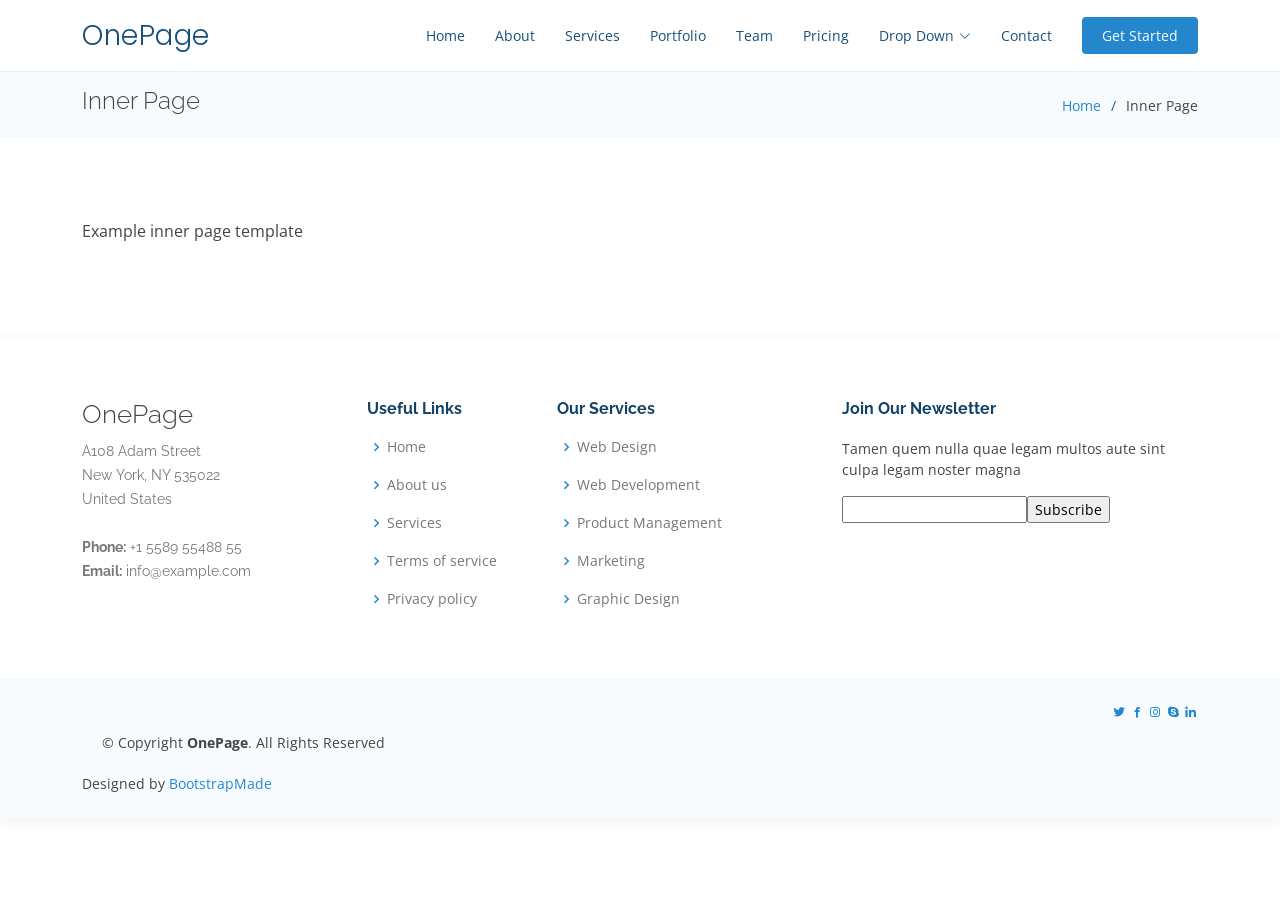
<file: inner-page.html>
<!DOCTYPE html>
<html lang="en">

<head>
  <meta charset="utf-8">
  <meta content="width=device-width, initial-scale=1.0" name="viewport">

  <title>Inner Page - OnePage Bootstrap Template</title>
  <meta content="" name="description">
  <meta content="" name="keywords">

  <!-- Favicons -->
  <link href="assets/img/favicon.png" rel="icon">
  <link href="assets/img/apple-touch-icon.png" rel="apple-touch-icon">

  <!-- Google Fonts -->
  <link href="https://fonts.googleapis.com/css?family=Open+Sans:300,300i,400,400i,600,600i,700,700i|Raleway:300,300i,400,400i,500,500i,600,600i,700,700i|Poppins:300,300i,400,400i,500,500i,600,600i,700,700i" rel="stylesheet">

  <!-- Vendor CSS Files -->
  <link href="assets/vendor/aos/aos.css" rel="stylesheet">
  <link href="assets/vendor/bootstrap/css/bootstrap.min.css" rel="stylesheet">
  <link href="assets/vendor/bootstrap-icons/bootstrap-icons.css" rel="stylesheet">
  <link href="assets/vendor/boxicons/css/boxicons.min.css" rel="stylesheet">
  <link href="assets/vendor/glightbox/css/glightbox.min.css" rel="stylesheet">
  <link href="assets/vendor/remixicon/remixicon.css" rel="stylesheet">
  <link href="assets/vendor/swiper/swiper-bundle.min.css" rel="stylesheet">

  <!-- Template Main CSS File -->
  <link href="assets/css/style.css" rel="stylesheet">


</head>

<body>

  <!-- ======= Header ======= -->
  <header id="header" class="fixed-top">
    <div class="container d-flex align-items-center justify-content-between">

      <h1 class="logo"><a href="index.html">OnePage</a></h1>
      <!-- Uncomment below if you prefer to use an image logo -->
      <!-- <a href="index.html" class="logo"><img src="assets/img/logo.png" alt="" class="img-fluid"></a>-->

      <nav id="navbar" class="navbar">
        <ul>
          <li><a class="nav-link scrollto " href="#hero">Home</a></li>
          <li><a class="nav-link scrollto" href="#about">About</a></li>
          <li><a class="nav-link scrollto" href="#services">Services</a></li>
          <li><a class="nav-link scrollto o" href="#portfolio">Portfolio</a></li>
          <li><a class="nav-link scrollto" href="#team">Team</a></li>
          <li><a class="nav-link scrollto" href="#pricing">Pricing</a></li>
          <li class="dropdown"><a href="#"><span>Drop Down</span> <i class="bi bi-chevron-down"></i></a>
            <ul>
              <li><a href="#">Drop Down 1</a></li>
              <li class="dropdown"><a href="#"><span>Deep Drop Down</span> <i class="bi bi-chevron-right"></i></a>
                <ul>
                  <li><a href="#">Deep Drop Down 1</a></li>
                  <li><a href="#">Deep Drop Down 2</a></li>
                  <li><a href="#">Deep Drop Down 3</a></li>
                  <li><a href="#">Deep Drop Down 4</a></li>
                  <li><a href="#">Deep Drop Down 5</a></li>
                </ul>
              </li>
              <li><a href="#">Drop Down 2</a></li>
              <li><a href="#">Drop Down 3</a></li>
              <li><a href="#">Drop Down 4</a></li>
            </ul>
          </li>
          <li><a class="nav-link scrollto" href="#contact">Contact</a></li>
          <li><a class="getstarted scrollto" href="#about">Get Started</a></li>
        </ul>
        <i class="bi bi-list mobile-nav-toggle"></i>
      </nav><!-- .navbar -->

    </div>
  </header>
  <!-- End Header -->

  <main id="main">

    <!-- ======= Breadcrumbs ======= -->
    <section class="breadcrumbs">
      <div class="container">

        <div class="d-flex justify-content-between align-items-center">
          <h2>Inner Page</h2>
          <ol>
            <li><a href="index.html">Home</a></li>
            <li>Inner Page</li>
          </ol>
        </div>

      </div>
    </section><!-- End Breadcrumbs -->

    <section class="inner-page">
      <div class="container">
        <p>
          Example inner page template
        </p>
      </div>
    </section>

  </main><!-- End #main -->

  <!-- ======= Footer ======= -->
  <footer id="footer">

    <div class="footer-top">
      <div class="container">
        <div class="row">

          <div class="col-lg-3 col-md-6 footer-contact">
            <h3>OnePage</h3>
            <p>
              A108 Adam Street <br>
              New York, NY 535022<br>
              United States <br><br>
              <strong>Phone:</strong> +1 5589 55488 55<br>
              <strong>Email:</strong> info@example.com<br>
            </p>
          </div>

          <div class="col-lg-2 col-md-6 footer-links">
            <h4>Useful Links</h4>
            <ul>
              <li><i class="bx bx-chevron-right"></i> <a href="#">Home</a></li>
              <li><i class="bx bx-chevron-right"></i> <a href="#">About us</a></li>
              <li><i class="bx bx-chevron-right"></i> <a href="#">Services</a></li>
              <li><i class="bx bx-chevron-right"></i> <a href="#">Terms of service</a></li>
              <li><i class="bx bx-chevron-right"></i> <a href="#">Privacy policy</a></li>
            </ul>
          </div>

          <div class="col-lg-3 col-md-6 footer-links">
            <h4>Our Services</h4>
            <ul>
              <li><i class="bx bx-chevron-right"></i> <a href="#">Web Design</a></li>
              <li><i class="bx bx-chevron-right"></i> <a href="#">Web Development</a></li>
              <li><i class="bx bx-chevron-right"></i> <a href="#">Product Management</a></li>
              <li><i class="bx bx-chevron-right"></i> <a href="#">Marketing</a></li>
              <li><i class="bx bx-chevron-right"></i> <a href="#">Graphic Design</a></li>
            </ul>
          </div>

          <div class="col-lg-4 col-md-6 footer-newsletter">
            <h4>Join Our Newsletter</h4>
            <p>Tamen quem nulla quae legam multos aute sint culpa legam noster magna</p>
            <form action="" method="post">
              <input type="email" name="email"><input type="submit" value="Subscribe">
            </form>
          </div>

        </div>
      </div>
    </div>

    <div class="container d-md-flex py-4">

      <div class="me-md-auto text-center text-md-start">
        <div class="copyright">
          &copy; Copyright <strong><span>OnePage</span></strong>. All Rights Reserved
        </div>
        <div class="credits">
          <!-- All the links in the footer should remain intact. -->
          <!-- You can delete the links only if you purchased the pro version. -->
          <!-- Licensing information: https://bootstrapmade.com/license/ -->
          <!-- Purchase the pro version with working PHP/AJAX contact form: https://bootstrapmade.com/onepage-multipurpose-bootstrap-template/ -->
          Designed by <a href="https://bootstrapmade.com/">BootstrapMade</a>
        </div>
      </div>
      <div class="social-links text-center text-md-right pt-3 pt-md-0">
        <a href="#" class="twitter"><i class="bx bxl-twitter"></i></a>
        <a href="#" class="facebook"><i class="bx bxl-facebook"></i></a>
        <a href="#" class="instagram"><i class="bx bxl-instagram"></i></a>
        <a href="#" class="google-plus"><i class="bx bxl-skype"></i></a>
        <a href="#" class="linkedin"><i class="bx bxl-linkedin"></i></a>
      </div>
    </div>
  </footer><!-- End Footer -->

  <div id="preloader"></div>
  <a href="#" class="back-to-top d-flex align-items-center justify-content-center"><i class="bi bi-arrow-up-short"></i></a>

  <!-- Vendor JS Files -->
  <script src="assets/vendor/purecounter/purecounter_vanilla.js"></script>
  <script src="assets/vendor/aos/aos.js"></script>
  <script src="assets/vendor/bootstrap/js/bootstrap.bundle.min.js"></script>
  <script src="assets/vendor/glightbox/js/glightbox.min.js"></script>
  <script src="assets/vendor/isotope-layout/isotope.pkgd.min.js"></script>
  <script src="assets/vendor/swiper/swiper-bundle.min.js"></script>
  <script src="assets/vendor/php-email-form/validate.js"></script>

  <!-- Template Main JS File -->
  <script src="assets/js/main.js"></script>

</body>

</html>
</file>
<file: assets/css/style.css>
/*--------------------------------------------------------------
# General
--------------------------------------------------------------*/
body {
  font-family: "Open Sans", sans-serif;
  color: #444444;
}

a {
  color: #2487ce;
  text-decoration: none;
}

a:hover {
  color: #469fdf;
  text-decoration: none;
}

h1,
h2,
h3,
h4,
h5,
h6 {
  font-family: "Raleway", sans-serif;
}

/*--------------------------------------------------------------
# Back to top button
--------------------------------------------------------------*/
.back-to-top {
  position: fixed;
  visibility: hidden;
  opacity: 0;
  right: 15px;
  bottom: 15px;
  z-index: 996;
  background: #2487ce;
  width: 40px;
  height: 40px;
  border-radius: 4px;
  transition: all 0.4s;
}

.back-to-top i {
  font-size: 28px;
  color: #fff;
  line-height: 0;
}

.back-to-top:hover {
  background: #3e9bdd;
  color: #fff;
}

.back-to-top.active {
  visibility: visible;
  opacity: 1;
}

.float{
	position:fixed;
	width:60px;
	height:60px;
	bottom:40px;
	right:40px;
	background-color:#25d366;
	color:#FFF;
	border-radius:50px;
	text-align:center;
  font-size:30px;
	box-shadow: 2px 2px 3px #999;
  z-index:100;
}

.my-float{
	margin-top:16px;
}

/*--------------------------------------------------------------
# Preloader
--------------------------------------------------------------*/
#preloader {
  position: fixed;
  top: 0;
  left: 0;
  right: 0;
  bottom: 0;
  z-index: 9999;
  overflow: hidden;
  background: #fff;
}

#preloader:before {
  content: "";
  position: fixed;
  top: calc(50% - 30px);
  left: calc(50% - 30px);
  border: 6px solid #2487ce;
  border-top-color: #fff;
  border-bottom-color: #fff;
  border-radius: 50%;
  width: 60px;
  height: 60px;
  animation: animate-preloader 1s linear infinite;
}

@keyframes animate-preloader {
  0% {
    transform: rotate(0deg);
  }

  100% {
    transform: rotate(360deg);
  }
}

/*--------------------------------------------------------------
# Disable aos animation delay on mobile devices
--------------------------------------------------------------*/
@media screen and (max-width: 768px) {
  [data-aos-delay] {
    transition-delay: 0 !important;
  }
}

/*--------------------------------------------------------------
# Header
--------------------------------------------------------------*/
#header {
  transition: all 0.5s;
  background: #fff;
  z-index: 997;
  padding: 15px 0;
  border-bottom: 1px solid #e6f2fb;
}

#header.header-scrolled {
  border-color: #fff;
  box-shadow: 0px 2px 15px rgba(18, 66, 101, 0.08);
}

#header .logo {
  font-size: 28px;
  margin: 0;
  padding: 0;
  line-height: 1;
  font-weight: 300;
  letter-spacing: 0.5px;
  font-family: "Poppins", sans-serif;
}
#header #logo h1 {
  font-size: 42px;
  margin: 0;
  padding: 0;
  font-family: "Montserrat", sans-serif;
  font-weight: 700;
}

#header #logo h1 a {
  
  background-image: linear-gradient(to left, blue, red);
  -webkit-background-clip: text;
  -moz-background-clip: text;
  background-clip: text;
  color: transparent;
}

#header #logo h1 a span {
  color: #50d8af;
}


#header .logo a {
  color: #16507b;
}

#header .logo img {
  max-height: 40px;
}

@media (max-width: 992px) {
  #header .logo {
    font-size: 28px;
  }
}

/*--------------------------------------------------------------
# Navigation Menu
--------------------------------------------------------------*/
/**
* Desktop Navigation 
*/
.navbar {
  padding: 0;
}

.navbar ul {
  margin: 0;
  padding: 0;
  display: flex;
  list-style: none;
  align-items: center;
}

.navbar li {
  position: relative;
}

.navbar a,
.navbar a:focus {
  display: flex;
  align-items: center;
  justify-content: space-between;
  padding: 10px 0 10px 30px;
  font-size: 14px;
  color: #16507b;
  white-space: nowrap;
  transition: 0.3s;
}

.navbar a i,
.navbar a:focus i {
  font-size: 12px;
  line-height: 0;
  margin-left: 5px;
}

.navbar a:hover,
.navbar .active,
.navbar .active:focus,
.navbar li:hover>a {
  color: #2487ce;
}

.navbar .getstarted,
.navbar .getstarted:focus {
  background: #2487ce;
  padding: 8px 20px;
  margin-left: 30px;
  border-radius: 4px;
  color: #fff;
}

.navbar .getstarted:hover,
.navbar .getstarted:focus:hover {
  color: #fff;
  background: #3194db;
}

.navbar .dropdown ul {
  display: block;
  position: absolute;
  left: 14px;
  top: calc(100% + 30px);
  margin: 0;
  padding: 10px 0;
  z-index: 99;
  opacity: 0;
  visibility: hidden;
  background: #fff;
  box-shadow: 0px 0px 30px rgba(127, 137, 161, 0.25);
  transition: 0.3s;
  border-radius: 4px;
}

.navbar .dropdown ul li {
  min-width: 200px;
}

.navbar .dropdown ul a {
  padding: 10px 20px;
  text-transform: none;
}

.navbar .dropdown ul a i {
  font-size: 12px;
}

.navbar .dropdown ul a:hover,
.navbar .dropdown ul .active:hover,
.navbar .dropdown ul li:hover>a {
  color: #2487ce;
}

.navbar .dropdown:hover>ul {
  opacity: 1;
  top: 100%;
  visibility: visible;
}

.navbar .dropdown .dropdown ul {
  top: 0;
  left: calc(100% - 30px);
  visibility: hidden;
}

.navbar .dropdown .dropdown:hover>ul {
  opacity: 1;
  top: 0;
  left: 100%;
  visibility: visible;
}

@media (max-width: 1366px) {
  .navbar .dropdown .dropdown ul {
    left: -90%;
  }

  .navbar .dropdown .dropdown:hover>ul {
    left: -100%;
  }
}

/**
* Mobile Navigation 
*/
.mobile-nav-toggle {
  color: #124265;
  font-size: 28px;
  cursor: pointer;
  display: none;
  line-height: 0;
  transition: 0.5s;
}

.mobile-nav-toggle.bi-x {
  color: #fff;
}

@media (max-width: 991px) {
  .mobile-nav-toggle {
    display: block;
  }

  .navbar ul {
    display: none;
  }
}

.navbar-mobile {
  position: fixed;
  overflow: hidden;
  top: 0;
  right: 0;
  left: 0;
  bottom: 0;
  background: rgba(10, 38, 58, 0.9);
  transition: 0.3s;
  z-index: 999;
}

.navbar-mobile .mobile-nav-toggle {
  position: absolute;
  top: 15px;
  right: 15px;
}

.navbar-mobile ul {
  display: block;
  position: absolute;
  top: 55px;
  right: 15px;
  bottom: 15px;
  left: 15px;
  padding: 10px 0;
  background-color: #fff;
  overflow-y: auto;
  transition: 0.3s;
}

.navbar-mobile a,
.navbar-mobile a:focus {
  padding: 10px 20px;
  font-size: 15px;
  color: #124265;
}

.navbar-mobile a:hover,
.navbar-mobile .active,
.navbar-mobile li:hover>a {
  color: #2487ce;
}

.navbar-mobile .getstarted,
.navbar-mobile .getstarted:focus {
  margin: 15px;
}

.navbar-mobile .dropdown ul {
  position: static;
  display: none;
  margin: 10px 20px;
  padding: 10px 0;
  z-index: 99;
  opacity: 1;
  visibility: visible;
  background: #fff;
  box-shadow: 0px 0px 30px rgba(127, 137, 161, 0.25);
}

.navbar-mobile .dropdown ul li {
  min-width: 200px;
}

.navbar-mobile .dropdown ul a {
  padding: 10px 20px;
}

.navbar-mobile .dropdown ul a i {
  font-size: 12px;
}

.navbar-mobile .dropdown ul a:hover,
.navbar-mobile .dropdown ul .active:hover,
.navbar-mobile .dropdown ul li:hover>a {
  color: #2487ce;
}

.navbar-mobile .dropdown>.dropdown-active {
  display: block;
}

/*--------------------------------------------------------------
# Hero Section
--------------------------------------------------------------*/
#hero {
  width: 100%;
  height: 100vh;
  position: relative;
  background: url("../img/bg-img.png") top center;
  background-size: cover;
  position: relative;
}

#hero:before {
  content: "";
  background: rgba(216, 209, 209, 0.8);
  position: absolute;
  bottom: 0;
  top: 0;
  left: 0;
  right: 0;
}

#hero .container {
  padding-top: 80px;
}

#hero h1 {
  margin: 0;
  font-size: 56px;
  font-weight: 700;
  line-height: 72px;
  color: #124265;
  font-family: "Poppins", sans-serif;
}

#hero h2 {
  color: #5e5e5e;
  margin: 10px 0 0 0;
  font-size: 22px;
}

#hero .btn-get-started {
  font-family: "Poppins", sans-serif;
  font-weight: 500;
  font-size: 14px;
  letter-spacing: 0.5px;
  display: inline-block;
  padding: 14px 50px;
  border-radius: 5px;
  transition: 0.5s;
  margin-top: 30px;
  color: #fff;
  background: #2487ce;
}

#hero .btn-get-started:hover {
  background: #3194db;
}

#hero .icon-boxes {
  margin-top: 100px;
}

#hero .icon-box {
  padding: 50px 30px;
  position: relative;
  overflow: hidden;
  background: #fff;
  box-shadow: 0 0 29px 0 rgba(18, 66, 101, 0.08);
  transition: all 0.3s ease-in-out;
  border-radius: 8px;
  z-index: 1;
}

#hero .icon-box .title {
  font-weight: 700;
  margin-bottom: 15px;
  font-size: 18px;
}

#hero .icon-box .title a {
  color: #124265;
  transition: 0.3s;
}

#hero .icon-box .description {
  font-size: 15px;
  line-height: 28px;
  margin-bottom: 0;
}

#hero .icon-box .icon {
  margin-bottom: 20px;
  padding-top: 10px;
  display: inline-block;
  transition: all 0.3s ease-in-out;
  font-size: 36px;
  line-height: 1;
  color: #2487ce;
}

#hero .icon-box:hover {
  transform: scale(1.08);
}

#hero .icon-box:hover .title a {
  color: #2487ce;
}

@media (min-width: 1024px) {
  #hero {
    background-attachment: fixed;
  }
}

@media (max-height: 800px) {
  #hero {
    height: auto;
  }
}

@media (max-width: 992px) {
  #hero {
    height: auto;
  }

  #hero h1 {
    font-size: 28px;
    line-height: 36px;
  }

  #hero h2 {
    font-size: 18px;
    line-height: 24px;
  }
}

/*--------------------------------------------------------------
# Sections General
--------------------------------------------------------------*/
section {
  padding: 80px 0;
  overflow: hidden;
}

.section-bg {
  background-color: #f8fbfe;
}

.section-title {
  text-align: center;
  padding-bottom: 30px;
}

.section-title h2 {
  font-size: 32px;
  font-weight: bold;
  text-transform: uppercase;
  margin-bottom: 20px;
  padding-bottom: 0;
  color: #124265;
}

.section-title p {
  margin-bottom: 0;
  font-size: 14px;
  color: #919191;
}

/*--------------------------------------------------------------
# About
--------------------------------------------------------------*/
.about .content h3 {
  font-weight: 600;
  font-size: 26px;
}

.about .content ul {
  list-style: none;
  padding: 0;
}

.about .content ul li {
  padding-left: 28px;
  position: relative;
}

.about .content ul li+li {
  margin-top: 10px;
}

.about .content ul i {
  position: absolute;
  left: 0;
  top: 2px;
  font-size: 20px;
  color: #2487ce;
  line-height: 1;
}

.about .content p:last-child {
  margin-bottom: 0;
}

.about .content .btn-learn-more {
  font-family: "Raleway", sans-serif;
  font-weight: 600;
  font-size: 14px;
  letter-spacing: 1px;
  display: inline-block;
  padding: 12px 32px;
  border-radius: 5px;
  transition: 0.3s;
  line-height: 1;
  color: #2487ce;
  animation-delay: 0.8s;
  margin-top: 6px;
  border: 2px solid #2487ce;
}

.about .content .btn-learn-more:hover {
  background: #2487ce;
  color: #fff;
  text-decoration: none;
}

/*--------------------------------------------------------------
# Counts
--------------------------------------------------------------*/
.counts {
  padding: 60px 0;
}

.counts .count-box {
  width: 100%;
  text-align: center;
}

.counts .count-box span {
  font-size: 48px;
  line-height: 48px;
  display: block;
  font-weight: 700;
  color: #124265;
  margin-left: 80px;
  margin: auto;
}

.counts .count-box p {
  padding: 8px 0 0 0;
  font-family: "Raleway", sans-serif;
  font-weight: 600;
  font-size: 14px;
  color: #1e6ca6;
}

/*--------------------------------------------------------------
# About Video
--------------------------------------------------------------*/
.about-video .content {
  font-size: 15px;
}

.about-video .content h3 {
  font-weight: 700;
  font-size: 24px;
  color: #124265;
}

.about-video .content ul {
  list-style: none;
  padding: 0;
}

.about-video .content ul li {
  padding-bottom: 10px;
  padding-left: 28px;
  position: relative;
}

.about-video .content ul i {
  font-size: 24px;
  color: #2487ce;
  position: absolute;
  left: 0;
  top: -2px;
}

.about-video .content p:last-child {
  margin-bottom: 0;
}

.about-video .play-btn {
  width: 94px;
  height: 94px;
  background: radial-gradient(#2487ce 50%, rgba(36, 135, 206, 0.4) 52%);
  border-radius: 50%;
  display: block;
  position: absolute;
  left: calc(50% - 47px);
  top: calc(50% - 47px);
  overflow: hidden;
}

.about-video .play-btn::after {
  content: "";
  position: absolute;
  left: 50%;
  top: 50%;
  transform: translateX(-40%) translateY(-50%);
  width: 0;
  height: 0;
  border-top: 10px solid transparent;
  border-bottom: 10px solid transparent;
  border-left: 15px solid #fff;
  z-index: 100;
  transition: all 400ms cubic-bezier(0.55, 0.055, 0.675, 0.19);
}

.about-video .play-btn::before {
  content: "";
  position: absolute;
  width: 120px;
  height: 120px;
  animation-delay: 0s;
  animation: pulsate-btn 2s;
  animation-direction: forwards;
  animation-iteration-count: infinite;
  animation-timing-function: steps;
  opacity: 1;
  border-radius: 50%;
  border: 5px solid rgba(36, 135, 206, 0.7);
  top: -15%;
  left: -15%;
  background: rgba(198, 16, 0, 0);
}

.about-video .play-btn:hover::after {
  border-left: 15px solid #2487ce;
  transform: scale(20);
}

.about-video .play-btn:hover::before {
  content: "";
  position: absolute;
  left: 50%;
  top: 50%;
  transform: translateX(-40%) translateY(-50%);
  width: 0;
  height: 0;
  border: none;
  border-top: 10px solid transparent;
  border-bottom: 10px solid transparent;
  border-left: 15px solid #fff;
  z-index: 200;
  animation: none;
  border-radius: 0;
}

@keyframes pulsate-btn {
  0% {
    transform: scale(0.6, 0.6);
    opacity: 1;
  }

  100% {
    transform: scale(1, 1);
    opacity: 0;
  }
}

/*--------------------------------------------------------------
# Clients
--------------------------------------------------------------*/
.clients {
  padding: 15px 0;
  text-align: center;
}

.clients img {
  max-width: 45%;
  transition: all 0.4s ease-in-out;
  display: inline-block;
  padding: 15px 0;
  filter: grayscale(100);
}

.clients img:hover {
  filter: none;
  transform: scale(1.15);
}

@media (max-width: 768px) {
  .clients img {
    max-width: 40%;
  }
}

/*--------------------------------------------------------------
# Testimonials
--------------------------------------------------------------*/
.testimonials .testimonials-carousel,
.testimonials .testimonials-slider {
  overflow: hidden;
}

.testimonials .testimonial-item {
  box-sizing: content-box;
  text-align: center;
  min-height: 320px;
}

.testimonials .testimonial-item .testimonial-img {
  width: 90px;
  border-radius: 50%;
  margin: 0 auto;
}

.testimonials .testimonial-item h3 {
  font-size: 18px;
  font-weight: bold;
  margin: 10px 0 5px 0;
  color: #111;
}

.testimonials .testimonial-item h4 {
  font-size: 14px;
  color: #999;
  margin: 0;
}

.testimonials .testimonial-item .quote-icon-left,
.testimonials .testimonial-item .quote-icon-right {
  color: #c9e3f5;
  font-size: 26px;
}

.testimonials .testimonial-item .quote-icon-left {
  display: inline-block;
  left: -5px;
  position: relative;
}

.testimonials .testimonial-item .quote-icon-right {
  display: inline-block;
  right: -5px;
  position: relative;
  top: 10px;
}

.testimonials .testimonial-item p {
  font-style: italic;
  margin: 0 15px 15px 15px;
  padding: 20px;
  background: #f3f9fd;
  position: relative;
  margin-bottom: 35px;
  border-radius: 6px;
}

.testimonials .testimonial-item p::after {
  content: "";
  width: 0;
  height: 0;
  border-top: 20px solid #f3f9fd;
  border-right: 20px solid transparent;
  border-left: 20px solid transparent;
  position: absolute;
  bottom: -20px;
  left: calc(50% - 20px);
}

.testimonials .swiper-pagination {
  margin-top: 20px;
  position: relative;
}

.testimonials .swiper-pagination .swiper-pagination-bullet {
  width: 12px;
  height: 12px;
  background-color: #fff;
  opacity: 1;
  border: 1px solid #2487ce;
}

.testimonials .swiper-pagination .swiper-pagination-bullet-active {
  background-color: #2487ce;
}

/*--------------------------------------------------------------
# Services
--------------------------------------------------------------*/
.services .icon-box {
  text-align: center;
  padding: 70px 20px 80px 20px;
  transition: all ease-in-out 0.3s;
  background: #fff;
  box-shadow: 0px 5px 90px 0px rgba(110, 123, 131, 0.05);
}

.services .icon-box .icon {
  margin: 0 auto;
  width: 100px;
  height: 100px;
  display: flex;
  align-items: center;
  justify-content: center;
  transition: ease-in-out 0.3s;
  position: relative;
}

.services .icon-box .icon i {
  font-size: 36px;
  transition: 0.5s;
  position: relative;
}

.services .icon-box .icon svg {
  position: absolute;
  top: 0;
  left: 0;
}

.services .icon-box .icon svg path {
  transition: 0.5s;
  fill: #f5f5f5;
}

.services .icon-box h4 {
  font-weight: 600;
  margin: 10px 0 15px 0;
  font-size: 22px;
}

.services .icon-box h4 a {
  color: #124265;
  transition: ease-in-out 0.3s;
}

.services .icon-box p {
  line-height: 24px;
  font-size: 14px;
  margin-bottom: 0;
}

.services .icon-box:hover {
  border-color: #fff;
  box-shadow: 0px 0 35px 0 rgba(0, 0, 0, 0.08);
}

.services .iconbox-blue i {
  color: #47aeff;
}

.services .iconbox-blue:hover .icon i {
  color: #fff;
}

.services .iconbox-blue:hover .icon path {
  fill: #47aeff;
}

.services .iconbox-orange i {
  color: #ffa76e;
}

.services .iconbox-orange:hover .icon i {
  color: #fff;
}

.services .iconbox-orange:hover .icon path {
  fill: #ffa76e;
}

.services .iconbox-pink i {
  color: #e80368;
}

.services .iconbox-pink:hover .icon i {
  color: #fff;
}

.services .iconbox-pink:hover .icon path {
  fill: #e80368;
}

.services .iconbox-yellow i {
  color: #ffbb2c;
}

.services .iconbox-yellow:hover .icon i {
  color: #fff;
}

.services .iconbox-yellow:hover .icon path {
  fill: #ffbb2c;
}

.services .iconbox-red i {
  color: #ff5828;
}

.services .iconbox-red:hover .icon i {
  color: #fff;
}

.services .iconbox-red:hover .icon path {
  fill: #ff5828;
}

.services .iconbox-teal i {
  color: #11dbcf;
}

.services .iconbox-teal:hover .icon i {
  color: #fff;
}

.services .iconbox-teal:hover .icon path {
  fill: #11dbcf;
}

/*--------------------------------------------------------------
# Cta
--------------------------------------------------------------*/
.cta {
  background: #2487ce;
  background-size: cover;
  padding: 60px 0;
}

.cta h3 {
  color: #fff;
  font-size: 28px;
  font-weight: 700;
}

.cta p {
  color: #fff;
}

.cta .cta-btn {
  font-family: "Raleway", sans-serif;
  font-weight: 600;
  font-size: 14px;
  letter-spacing: 1px;
  display: inline-block;
  padding: 10px 35px;
  border-radius: 5px;
  transition: 0.5s;
  margin-top: 10px;
  border: 2px solid #fff;
  color: #fff;
}

.cta .cta-btn:hover {
  background: #fff;
  color: #2487ce;
}

/*--------------------------------------------------------------
# Portfolio
--------------------------------------------------------------*/
.portfolio .portfolio-item {
  margin-bottom: 30px;
}

.portfolio #portfolio-flters {
  padding: 0;
  margin: 0 auto 35px auto;
  list-style: none;
  text-align: center;
  border-radius: 50px;
  padding: 2px 15px;
}

.portfolio #portfolio-flters li {
  cursor: pointer;
  display: inline-block;
  padding: 10px 15px 8px 15px;
  font-size: 14px;
  font-weight: 600;
  line-height: 1;
  text-transform: uppercase;
  color: #444444;
  margin-bottom: 5px;
  transition: all 0.3s ease-in-out;
}

.portfolio #portfolio-flters li:hover,
.portfolio #portfolio-flters li.filter-active {
  color: #2487ce;
}

.portfolio #portfolio-flters li:last-child {
  margin-right: 0;
}

.portfolio .portfolio-wrap {
  transition: 0.3s;
  position: relative;
  overflow: hidden;
  z-index: 1;
}

.portfolio .portfolio-wrap::before {
  content: "";
  background: rgba(36, 135, 206, 0.6);
  position: absolute;
  left: 30px;
  right: 30px;
  top: 30px;
  bottom: 30px;
  transition: all ease-in-out 0.3s;
  z-index: 2;
  opacity: 0;
}

.portfolio .portfolio-wrap .portfolio-info {
  opacity: 0;
  position: absolute;
  top: 0;
  left: 0;
  right: 0;
  bottom: 0;
  text-align: center;
  z-index: 3;
  transition: all ease-in-out 0.3s;
  display: flex;
  flex-direction: column;
  justify-content: center;
  align-items: center;
}

.portfolio .portfolio-wrap .portfolio-info::before {
  display: block;
  content: "";
  width: 48px;
  height: 48px;
  position: absolute;
  top: 35px;
  left: 35px;
  border-top: 3px solid #fff;
  border-left: 3px solid #fff;
  transition: all 0.5s ease 0s;
  z-index: 9994;
}

.portfolio .portfolio-wrap .portfolio-info::after {
  display: block;
  content: "";
  width: 48px;
  height: 48px;
  position: absolute;
  bottom: 35px;
  right: 35px;
  border-bottom: 3px solid #fff;
  border-right: 3px solid #fff;
  transition: all 0.5s ease 0s;
  z-index: 9994;
}

.portfolio .portfolio-wrap .portfolio-info h4 {
  font-size: 20px;
  color: #fff;
  font-weight: 600;
}

.portfolio .portfolio-wrap .portfolio-info p {
  color: #ffffff;
  font-size: 14px;
  text-transform: uppercase;
  padding: 0;
  margin: 0;
}

.portfolio .portfolio-wrap .portfolio-links {
  text-align: center;
  z-index: 4;
}

.portfolio .portfolio-wrap .portfolio-links a {
  color: rgba(255, 255, 255, 0.6);
  margin: 0 2px;
  font-size: 28px;
  display: inline-block;
  transition: 0.3s;
}

.portfolio .portfolio-wrap .portfolio-links a:hover {
  color: #fff;
}

.portfolio .portfolio-wrap:hover::before {
  top: 0;
  left: 0;
  right: 0;
  bottom: 0;
  opacity: 1;
}

.portfolio .portfolio-wrap:hover .portfolio-info {
  opacity: 1;
}

.portfolio .portfolio-wrap:hover .portfolio-info::before {
  top: 15px;
  left: 15px;
}

.portfolio .portfolio-wrap:hover .portfolio-info::after {
  bottom: 15px;
  right: 15px;
}

/*--------------------------------------------------------------
# Portfolio Details
--------------------------------------------------------------*/
.portfolio-details {
  padding-top: 40px;
}

.portfolio-details .portfolio-details-slider img {
  width: 100%;
}

.portfolio-details .portfolio-details-slider .swiper-pagination {
  margin-top: 20px;
  position: relative;
}

.portfolio-details .portfolio-details-slider .swiper-pagination .swiper-pagination-bullet {
  width: 12px;
  height: 12px;
  background-color: #fff;
  opacity: 1;
  border: 1px solid #2487ce;
}

.portfolio-details .portfolio-details-slider .swiper-pagination .swiper-pagination-bullet-active {
  background-color: #2487ce;
}

.portfolio-details .portfolio-info {
  padding: 30px;
  box-shadow: 0px 0 30px rgba(18, 66, 101, 0.08);
}

.portfolio-details .portfolio-info h3 {
  font-size: 22px;
  font-weight: 700;
  margin-bottom: 20px;
  padding-bottom: 20px;
  border-bottom: 1px solid #eee;
}

.portfolio-details .portfolio-info ul {
  list-style: none;
  padding: 0;
  font-size: 15px;
}

.portfolio-details .portfolio-info ul li+li {
  margin-top: 10px;
}

.portfolio-details .portfolio-description {
  padding-top: 30px;
}

.portfolio-details .portfolio-description h2 {
  font-size: 26px;
  font-weight: 700;
  margin-bottom: 20px;
}

.portfolio-details .portfolio-description p {
  padding: 0;
}

/*--------------------------------------------------------------
# Team
--------------------------------------------------------------*/
.team .member {
  margin-bottom: 20px;
  overflow: hidden;
  text-align: center;
  border-radius: 4px;
  background: #fff;
  box-shadow: 0px 2px 15px rgba(18, 66, 101, 0.08);
}

.team .member .member-img {
  position: relative;
  overflow: hidden;
}

.team .member .social {
  position: absolute;
  left: 0;
  bottom: 0;
  right: 0;
  height: 40px;
  opacity: 0;
  transition: ease-in-out 0.3s;
  text-align: center;
  background: rgba(255, 255, 255, 0.85);
  display: inline-flex;
  align-items: center;
  justify-content: center;
}

.team .member .social a {
  transition: color 0.3s;
  color: #124265;
  margin: 0 10px;
  display: inline-block;
}

.team .member .social a:hover {
  color: #2487ce;
}

.team .member .social i {
  font-size: 18px;
  margin: 0 2px;
  line-height: 0;
}

.team .member .member-info {
  padding: 25px 15px;
}

.team .member .member-info h4 {
  font-weight: 700;
  margin-bottom: 5px;
  font-size: 18px;
  color: #124265;
}

.team .member .member-info span {
  display: block;
  font-size: 13px;
  font-weight: 400;
  color: #aaaaaa;
}

.team .member .member-info p {
  font-style: italic;
  font-size: 14px;
  line-height: 26px;
  color: #777777;
}

.team .member:hover .social {
  opacity: 1;
}

/*--------------------------------------------------------------
# Pricing
--------------------------------------------------------------*/
.pricing .box {
  padding: 40px 20px;
  text-align: center;
  border-radius: 8px;
  position: relative;
  overflow: hidden;
  background: #fefefe;
  box-shadow: 0px 5px 90px 0px rgba(110, 123, 131, 0.1);
}

.pricing .box h3 {
  font-weight: 400;
  padding: 15px;
  font-size: 18px;
  text-transform: uppercase;
  font-weight: 600;
  color: #124265;
}

.pricing .box h4 {
  font-size: 42px;
  color: #2487ce;
  font-weight: 500;
  font-family: "Open Sans", sans-serif;
  margin-bottom: 20px;
}

.pricing .box h4 sup {
  font-size: 20px;
  top: -15px;
  left: -3px;
}

.pricing .box h4 span {
  color: #bababa;
  font-size: 16px;
  font-weight: 300;
}

.pricing .box ul {
  padding: 0;
  list-style: none;
  color: #124265;
  text-align: center;
  line-height: 20px;
  font-size: 14px;
}

.pricing .box ul li {
  padding-bottom: 16px;
}

.pricing .box ul .na {
  color: #ccc;
  text-decoration: line-through;
}

.pricing .box .btn-wrap {
  padding: 15px;
  text-align: center;
}

.pricing .box .btn-buy {
  display: inline-block;
  padding: 10px 40px;
  border-radius: 4px;
  color: #2487ce;
  transition: none;
  font-size: 14px;
  font-weight: 400;
  font-family: "Raleway", sans-serif;
  font-weight: 600;
  transition: 0.3s;
  border: 2px solid #2487ce;
}

.pricing .box .btn-buy:hover {
  background: #2487ce;
  color: #fff;
}

.pricing .featured {
  background: #2487ce;
}

.pricing .featured h3,
.pricing .featured h4,
.pricing .featured h4 span,
.pricing .featured ul,
.pricing .featured ul .na {
  color: #fff;
}

.pricing .featured .btn-wrap {
  padding: 15px;
  text-align: center;
}

.pricing .featured .btn-buy {
  color: #fff;
  border: 2px solid #fff;
}

.pricing .featured .btn-buy:hover {
  background: #fff;
  color: #2487ce;
}

/*--------------------------------------------------------------
# Frequently Asked Questions
--------------------------------------------------------------*/
.faq .faq-list {
  padding: 0 100px;
}

.faq .faq-list ul {
  padding: 0;
  list-style: none;
}

.faq .faq-list li+li {
  margin-top: 15px;
}

.faq .faq-list li {
  padding: 20px;
  background: #fff;
  border-radius: 4px;
  position: relative;
}

.faq .faq-list a {
  display: block;
  position: relative;
  font-family: "Poppins", sans-serif;
  font-size: 16px;
  line-height: 24px;
  font-weight: 500;
  padding: 0 30px;
  outline: none;
  cursor: pointer;
}

.faq .faq-list .icon-help {
  font-size: 24px;
  position: absolute;
  right: 0;
  left: 20px;
  color: #87c1ea;
}

.faq .faq-list .icon-show,
.faq .faq-list .icon-close {
  font-size: 24px;
  position: absolute;
  right: 0;
  top: 0;
}

.faq .faq-list p {
  margin-bottom: 0;
  padding: 10px 0 0 0;
}

.faq .faq-list .icon-show {
  display: none;
}

.faq .faq-list a.collapsed {
  color: #343a40;
}

.faq .faq-list a.collapsed:hover {
  color: #2487ce;
}

.faq .faq-list a.collapsed .icon-show {
  display: inline-block;
}

.faq .faq-list a.collapsed .icon-close {
  display: none;
}

@media (max-width: 1200px) {
  .faq .faq-list {
    padding: 0;
  }
}

/*--------------------------------------------------------------
# Contact
--------------------------------------------------------------*/
.contact .info {
  width: 100%;
  background: #fff;
}

.contact .info i {
  font-size: 20px;
  color: #2487ce;
  float: left;
  width: 44px;
  height: 44px;
  background: #e3f0fa;
  display: flex;
  justify-content: center;
  align-items: center;
  border-radius: 5px;
  transition: all 0.3s ease-in-out;
}

.contact .info h4 {
  padding: 0 0 0 60px;
  font-size: 22px;
  font-weight: 600;
  margin-bottom: 5px;
  color: #124265;
}

.contact .info p {
  padding: 0 0 0 60px;
  margin-bottom: 0;
  font-size: 14px;
  color: #217bbc;
}

.contact .info .email,
.contact .info .phone {
  margin-top: 40px;
}

.contact .info .email:hover i,
.contact .info .address:hover i,
.contact .info .phone:hover i {
  background: #2487ce;
  color: #fff;
}

.contact .php-email-form {
  width: 100%;
  background: #fff;
}

.contact .php-email-form .form-group {
  padding-bottom: 8px;
}

.contact .php-email-form .error-message {
  display: none;
  color: #fff;
  background: #ed3c0d;
  text-align: left;
  padding: 15px;
  font-weight: 600;
}

.contact .php-email-form .error-message br+br {
  margin-top: 25px;
}

.contact .php-email-form .sent-message {
  display: none;
  color: #fff;
  background: #18d26e;
  text-align: center;
  padding: 15px;
  font-weight: 600;
}

.contact .php-email-form .loading {
  display: none;
  background: #fff;
  text-align: center;
  padding: 15px;
}

.contact .php-email-form .loading:before {
  content: "";
  display: inline-block;
  border-radius: 50%;
  width: 24px;
  height: 24px;
  margin: 0 10px -6px 0;
  border: 3px solid #18d26e;
  border-top-color: #eee;
  animation: animate-loading 1s linear infinite;
}

.contact .php-email-form input,
.contact .php-email-form textarea {
  border-radius: 0;
  box-shadow: none;
  font-size: 14px;
  border-radius: 4px;
}

.contact .php-email-form input:focus,
.contact .php-email-form textarea:focus {
  border-color: #2487ce;
}

.contact .php-email-form input {
  height: 44px;
}

.contact .php-email-form textarea {
  padding: 10px 12px;
}

.contact .php-email-form button[type=submit] {
  background: #2487ce;
  border: 0;
  padding: 10px 30px;
  color: #fff;
  transition: 0.4s;
  border-radius: 4px;
}

.contact .php-email-form button[type=submit]:hover {
  background: #3194db;
}

@keyframes animate-loading {
  0% {
    transform: rotate(0deg);
  }

  100% {
    transform: rotate(360deg);
  }
}

/*--------------------------------------------------------------
# Breadcrumbs
--------------------------------------------------------------*/
.breadcrumbs {
  padding: 15px 0;
  background: #f8fbfe;
  min-height: 40px;
  margin-top: 72px;
}

@media (max-width: 992px) {
  .breadcrumbs {
    margin-top: 58px;
  }
}

.breadcrumbs h2 {
  font-size: 24px;
  font-weight: 300;
}

.breadcrumbs ol {
  display: flex;
  flex-wrap: wrap;
  list-style: none;
  padding: 0;
  margin: 0;
  font-size: 14px;
}

.breadcrumbs ol li+li {
  padding-left: 10px;
}

.breadcrumbs ol li+li::before {
  display: inline-block;
  padding-right: 10px;
  color: #1a5e90;
  content: "/";
}

@media (max-width: 768px) {
  .breadcrumbs .d-flex {
    display: block !important;
  }

  .breadcrumbs ol {
    display: block;
  }

  .breadcrumbs ol li {
    display: inline-block;
  }
}

/* -------------------------------------------------
  #Form
------------------------------------------------------*/

/* .form{
  height: auto;
  width: auto;
  padding: 40px 0;
 overflow: hidden;
}
.card-body{
  flex: 1 1 auto;
  padding: var(--bs-card-spacer-y) var(--bs-card-spacer-x);
    color: var(--bs-card-color);
} */


/*--------------------------------------------------------------
# Footer
--------------------------------------------------------------*/
#footer {
  color: #444444;
  font-size: 14px;
  background: #f8fbfe;
  box-shadow: 0px 2px 15px rgba(18, 66, 101, 0.08);
}

#footer .footer-top {
  padding: 60px 0 30px 0;
  background: #fff;
}

#footer .footer-top .footer-contact {
  margin-bottom: 30px;
}

#footer .footer-top .footer-contact h3 {
  font-size: 26px;
  margin: 0 0 10px 0;
  padding: 2px 0 2px 0;
  line-height: 1;
  font-weight: 300;
}

#footer .footer-top .footer-contact p {
  font-size: 14px;
  line-height: 24px;
  margin-bottom: 0;
  font-family: "Raleway", sans-serif;
  color: #777777;
}

#footer .footer-top h4 {
  font-size: 16px;
  font-weight: bold;
  color: #124265;
  position: relative;
  padding-bottom: 12px;
}

#footer .footer-top .footer-links {
  margin-bottom: 30px;
}

#footer .footer-top .footer-links ul {
  list-style: none;
  padding: 0;
  margin: 0;
}

#footer .footer-top .footer-links ul i {
  padding-right: 2px;
  color: #2487ce;
  font-size: 18px;
  line-height: 1;
}

#footer .footer-top .footer-links ul li {
  padding: 10px 0;
  display: flex;
  align-items: center;
}

#footer .footer-top .footer-links ul li:first-child {
  padding-top: 0;
}

#footer .footer-top .footer-links ul a {
  color: #777777;
  transition: 0.3s;
  display: inline-block;
  line-height: 1;
}

#footer .footer-top .footer-links ul a:hover {
  text-decoration: none;
  color: #2487ce;
}

#footer .copyright {
  text-align: center;
  padding: 20px;
}

#footer .copyright {
  text-align: center;
  padding-top: 30px;
}
</file>
